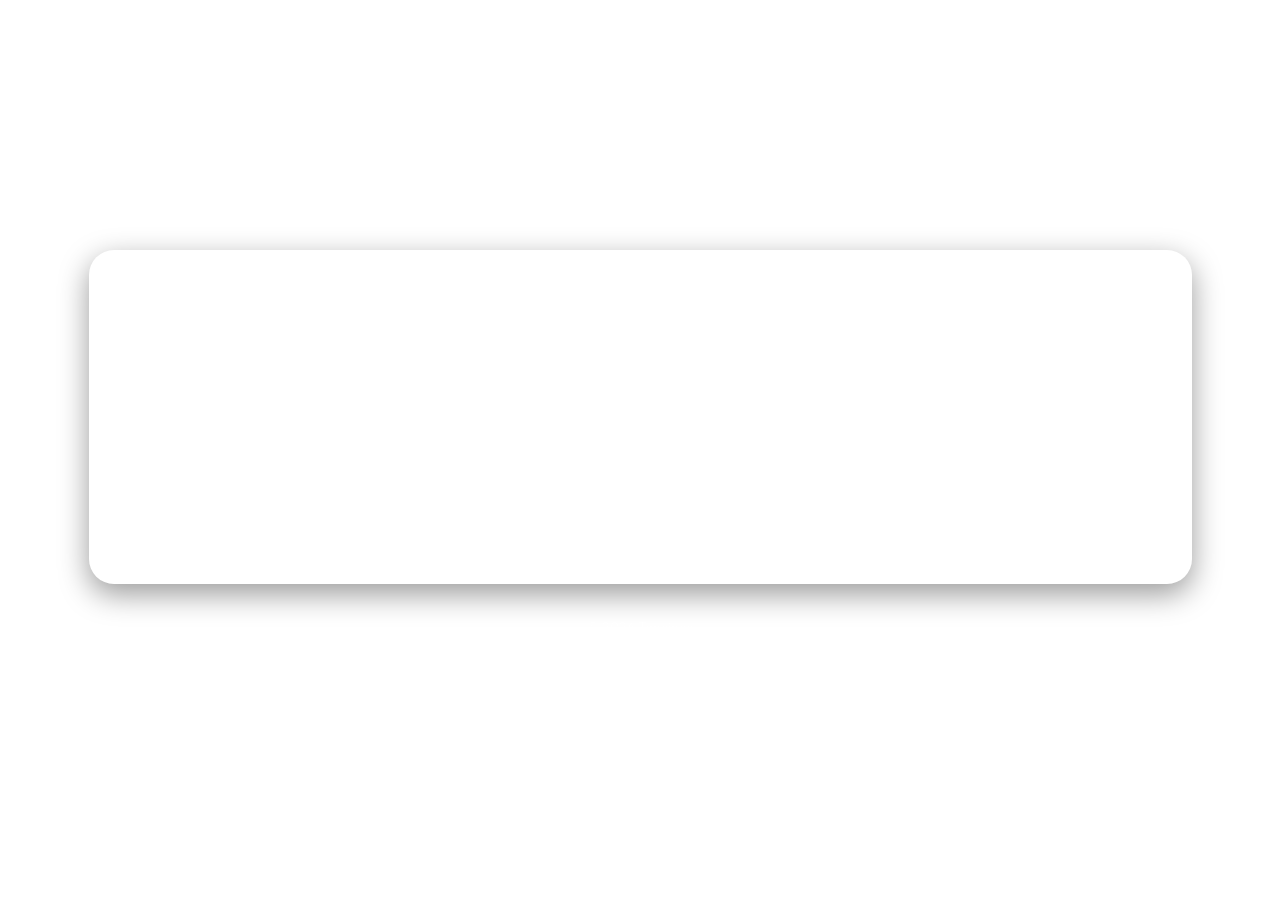
<file: index.html>
<!doctype html>
<html lang="en">

<head>
    <meta charset="utf-8">
    <meta name="viewport" content="width=device-width, initial-scale=1">
    <title>4th Quarter Portfolio</title>

    <!-- font -->
    <link href="https://fonts.googleapis.com/css2?family=Outfit:wght@300;400;700;900&display=swap" rel="stylesheet">

    <link rel="icon"
        href="https://encrypted-tbn0.gstatic.com/images?q=tbn:ANd9GcRMdU7gGJU0vbwxzB2ZaZ8sePAaH7ZriI0ijQ&s">

    <style>
        body {
            margin: 0;
            font-family: "Outfit", sans-serif;
            min-height: 100vh;
            display: flex;
            flex-direction: column;
            justify-content: center;
            align-items: center;

            background-image: url('https://i.pinimg.com/1200x/40/27/be/4027be91efabceaa26ad9c0f41cf88be.jpg');
            background-repeat: no-repeat;
            background-attachment: fixed;
            background-size: cover;
            color: white;
        }

        main {
            background: rgba(255, 255, 255, 0.1);
            backdrop-filter: blur(10px);
            padding: 40px 60px;
            border-radius: 25px;
            text-align: center;
            box-shadow: 0 10px 30px rgba(0, 0, 0, 0.4);
        }

        h1 {
            font-weight: 900;
            font-size: 40px;
            margin-bottom: 10px;
        }

        h2 {
            margin-top: 30px;
            font-weight: 700;
        }

        p {
            font-weight: 300;
            opacity: 0.9;
        }

        a {
            display: inline-block;
            margin-top: 15px;
            padding: 10px 20px;
            background: rgba(255, 255, 255, 0.2);
            border-radius: 12px;
            text-decoration: none;
            color: white;
            transition: 0.3s;
        }

        a:hover {
            background: white;
            color: black;
            transform: translateY(-3px);
        }

        footer {
            margin-top: 20px;
            font-size: 14px;
            opacity: 0.8;
        }
    </style>
</head>

<body>
    <main>
        <section class="">
            <h1>Zagreus' Inventory</h1>
            <p>the infinite wormhole of everything and everyone</p>
        </section>

        <section id="about">
            <h2>Index</h2>
            <a href="inventory/q41gStrontiumTancinco.html">1st Graded - Character Rating</a>
            <a href="inventory/9SrTancincoSeatwork2.html">Seatwork 2- CSS Position and z-index</a>
            <a href="inventory/q43index.html">3rd Graded Exercise - Nlgonia Testing and Debugging</a>
        </section>
    </main>

    <footer>
        <p>&copy; 2026 Tancinco</p>
    </footer>
</body>

</html>
</file>
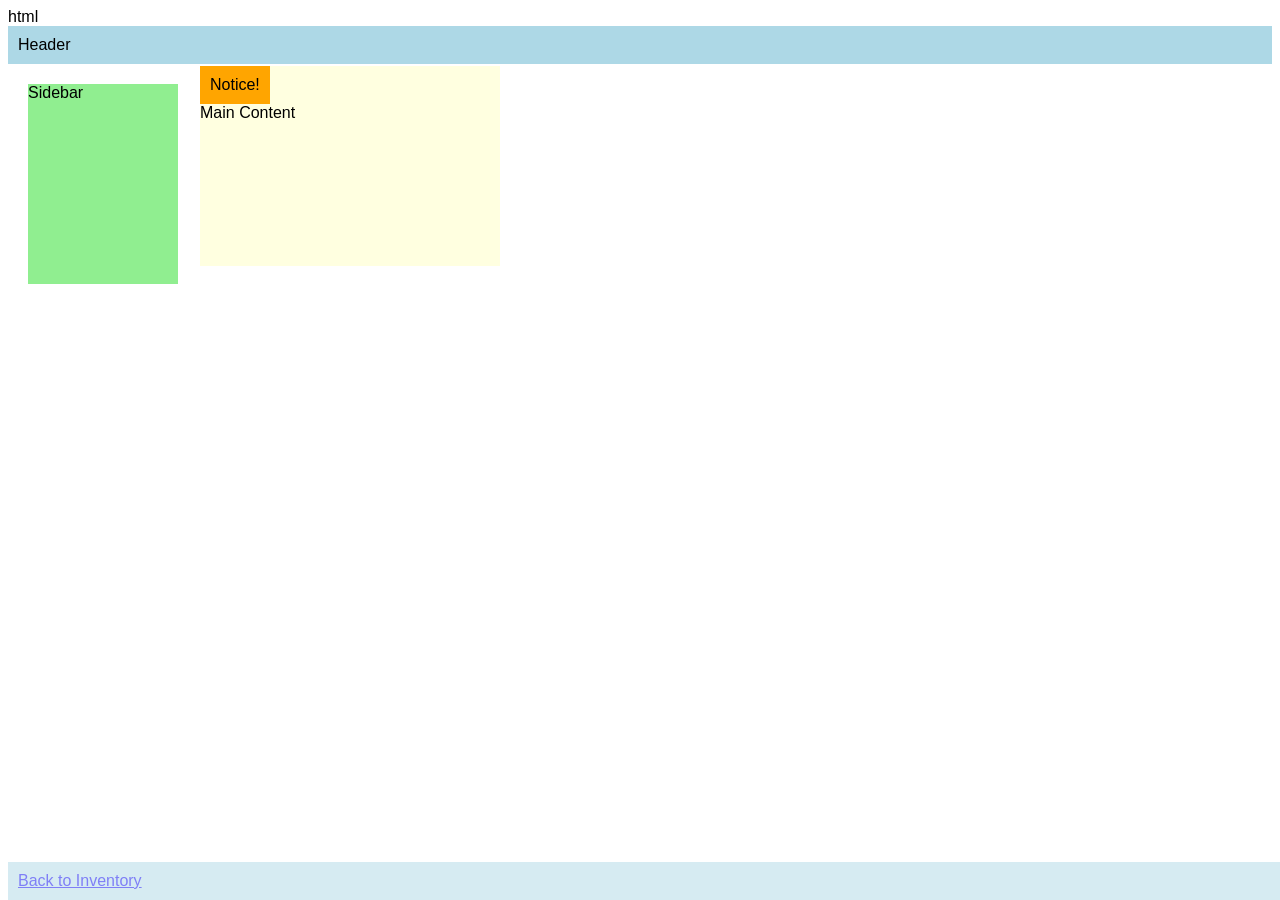
<file: inventory/9SrTancincoSeatwork2.html>
html
<!DOCTYPE html>
<html>
<head>
  <meta name="author" content="Emma Tancinco" />
  <meta name="revised" content="March 31, 2026" />
  <style>
    body { font-family: Arial, sans-serif; }
    .header, .footer {
      background: lightblue;
      padding: 10px;
    }
    .footer {
       opacity: 0.5;
       position: fixed; bottom: 0; width: 100%;
    }
    .sidebar {
      background: lightgreen;
      width: 150px;
      height: 200px; 
      position: relative; 
      top: 20px; 
      left: 20px
    }
    .content {
      background: lightyellow;
      width: 300px;
      height: 200px;
      position: absolute;
       top: 66px; 
       left: 200px;
       z-index:1;
    }    
    .notice {
    position: relative;
    width: fit-content;
    top: 0;
    right: 0;
    background: orange;
    padding: 10px;
    z-index: 2;
}
  </style>
</head>
<body>
  <div class="header">Header</div>
  <div class="sidebar">Sidebar</div>
  <div class="content">
    <div class="notice">Notice!</div>
    Main Content
  </div>
  <div class="footer">
    <a class="back" href="../index.html">Back to Inventory</a>
  </div>
</body>
</html>
</file>
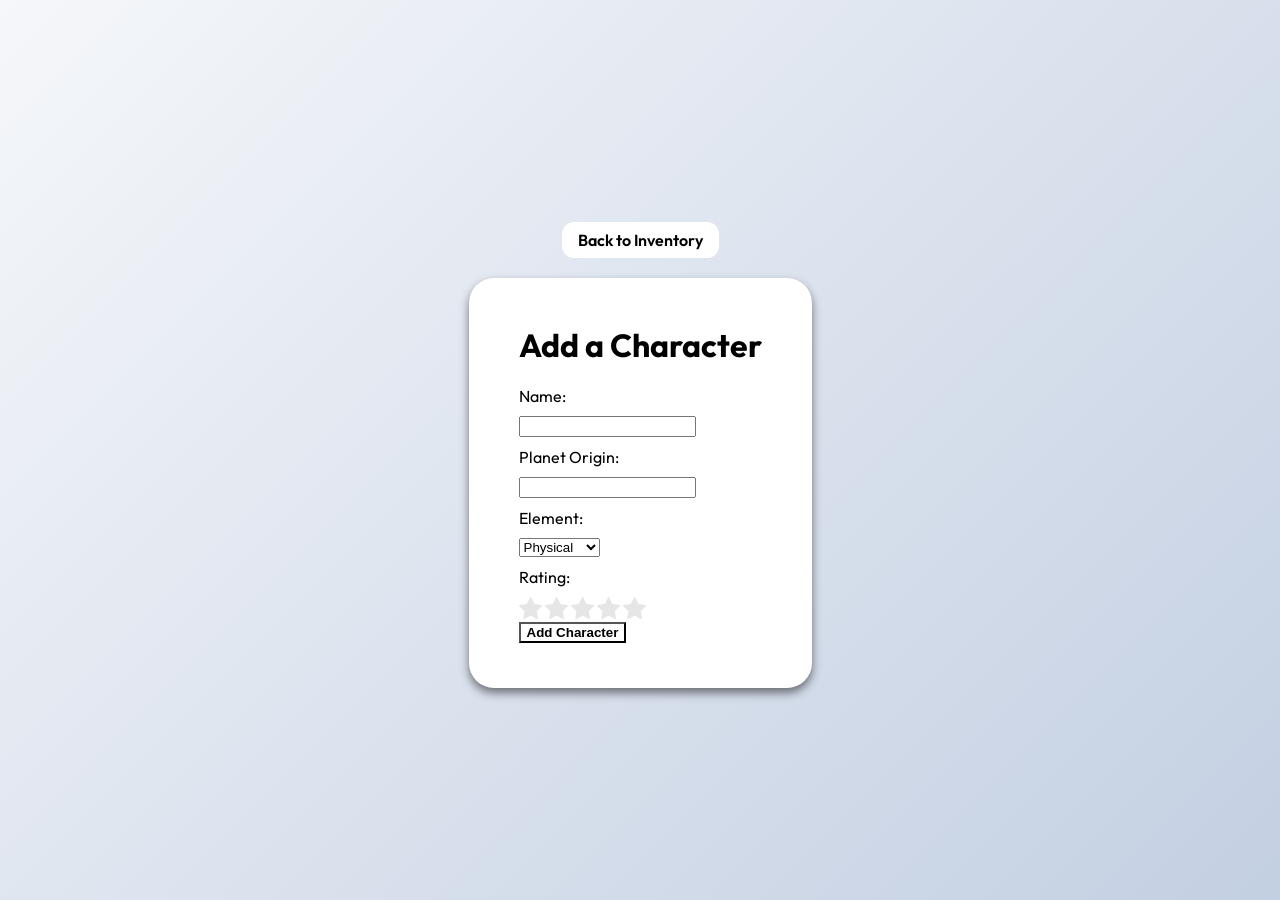
<file: inventory/q41gStrontiumTancinco.html>
<!doctype html>
<html lang="en">

<head>
    <meta charset="utf-8">
    <meta name="viewport" content="width=device-width, initial-scale=1">
    <title>1st Graded - Character Rating</title>

    <!-- star rating upload -->
    <link rel="stylesheet" href="https://cdnjs.cloudflare.com/ajax/libs/font-awesome/4.7.0/css/font-awesome.min.css">

    <link rel="icon"
        href="https://encrypted-tbn0.gstatic.com/images?q=tbn:ANd9GcRMdU7gGJU0vbwxzB2ZaZ8sePAaH7ZriI0ijQ&s">

    <style>
        @import url('https://fonts.googleapis.com/css2?family=Outfit:wght@100..900&display=swap');

        .back {
            display: inline-block;
            margin-bottom: 20px;
            padding: 8px 16px;
            background: white;
            color: black;
            text-decoration: none;
            border-radius: 12px;
            font-weight: 600;
            transition: 0.3s;
        }

        .back:hover {
            transform: translateY(-3px);
            background: black;
            color: white;
        }

        body {
            font-family: "Outfit", sans-serif;
            min-height: 100vh;
            margin: 0;
            background: linear-gradient(135deg, #f5f7fa 0%, #c3cfe2 100%);
        }

        main {
            display: flex;
            flex-direction: column;
            align-items: center;
            justify-content: center;
            min-height: 100vh;
        }

        .back {
            margin-top: 30px;
        }

        form {
            position: relative;
            background: #fff;
            padding: 25px 50px 35px;
            border-radius: 25px;
            box-shadow: 0 5px 10px rgba(0, 0, 0, 0.5);
        }

        input,
        label,
        select {
            display: block;
            margin-bottom: 10px;
        }

        button {
            display: block;
            margin-bottom: 10px;
            background: white;
            color: black;
            font-weight: 700;
        }

        .starRating i {
            color: #e6e6e6;
            font-size: 25px;
            cursor: pointer;
            transition: 0.3s;
        }

        #characterList {
            margin-top: 20px;
        }

        #characterList p {
            background: white;
            padding: 8px 12px;
            border-radius: 10px;
            margin-bottom: 8px;
        }
    </style>

</head>

<body>
    <main>
        <a class="back" href="../index.html">Back to Inventory</a>
        <form>
            <h1>Add a Character</h1>

            <label for="name">Name:</label>
            <input type="text" id="name" name="name" required>

            <label for="version">Planet Origin:</label>
            <input type="text" id="version" name="version" required>

            <label for="element">Element:</label>
            <select id="element" name="element" required>
                <option value="Physical">Physical</option>
                <option value="Fire">Fire</option>
                <option value="Ice">Ice</option>
                <option value="Lightning">Lightning</option>
                <option value="Wind">Wind</option>
                <option value="Quantum">Quantum</option>
                <option value="Imaginary">Imaginary</option>
            </select>

            <!-- star -->
            <label for="rating">Rating:</label>
            <div class="starRating">
                <i class="fa fa-star" data-rating="1"></i>
                <i class="fa fa-star" data-rating="2"></i>
                <i class="fa fa-star" data-rating="3"></i>
                <i class="fa fa-star" data-rating="4"></i>
                <i class="fa fa-star" data-rating="5"></i>
            </div>

            <button type="submit">Add Character</button>
        </form>

        <div id="characterList"></div>
    </main>

    <script>
        function displayCharacters() {
            characterList.innerHTML = "";

            let listy = JSON.parse(localStorage.getItem("characterList")) || [];

            listy.forEach((character, index) => {

                const charElement = document.createElement("p");
                charElement.textContent =
                    `${character.name} - ${character.planet} - ${character.element} - ${"⭐".repeat(character.rating)}`;

                const deleteBtn = document.createElement("button");
                deleteBtn.textContent = "Delete";

                deleteBtn.addEventListener("click", function () {

                    if (confirm("Are you sure you want to delete this character?")) {

                        listy.splice(index, 1);

                        localStorage.setItem("characterList", JSON.stringify(listy));

                        displayCharacters();
                    }

                });

                charElement.appendChild(deleteBtn);
                characterList.appendChild(charElement);
            });
        }
        let selectedRating = 0;

        const stars = document.querySelectorAll(".starRating i");
        const form = document.querySelector("form");
        const characterList = document.getElementById("characterList");

        // starsss (credit to https://www.youtube.com/watch?v=q1xhbc-oKnc)
        stars.forEach((star, index) => {
            star.addEventListener("click", function () {
                selectedRating = index + 1;

                stars.forEach(s => s.style.color = "#e6e6e6");

                for (let i = 0; i < selectedRating; i++) {
                    stars[i].style.color = "gold";
                }
            });
        });

        //submit the thing
        form.addEventListener("submit", function (e) {
            e.preventDefault();

            const name = document.getElementById("name").value;
            const planet = document.getElementById("version").value;
            const element = document.getElementById("element").value;

            if (selectedRating === 0) {
                alert("Please select a rating!");
                return;
            }

            let starDisplay = "";
            for (let i = 0; i < selectedRating; i++) {
                starDisplay += "⭐";
            }

            let listy = JSON.parse(localStorage.getItem("characterList")) || [];

            let isItThere = false;

            for (let character of listy) {
                if (character.name === name) {
                    character.rating = Math.round((character.rating + selectedRating) / 2);
                    isItThere = true;
                    break;
                }
            }

            if (!isItThere) {
                listy.push({
                    name: name,
                    element: element,
                    planet: planet,
                    rating: selectedRating
                });
            }

            localStorage.setItem("characterList", JSON.stringify(listy));

            //reset
            form.reset();
            stars.forEach(s => s.style.color = "#e6e6e6");
            selectedRating = 0;

            displayCharacters();
        });
    </script>
</body>

</html>
</file>
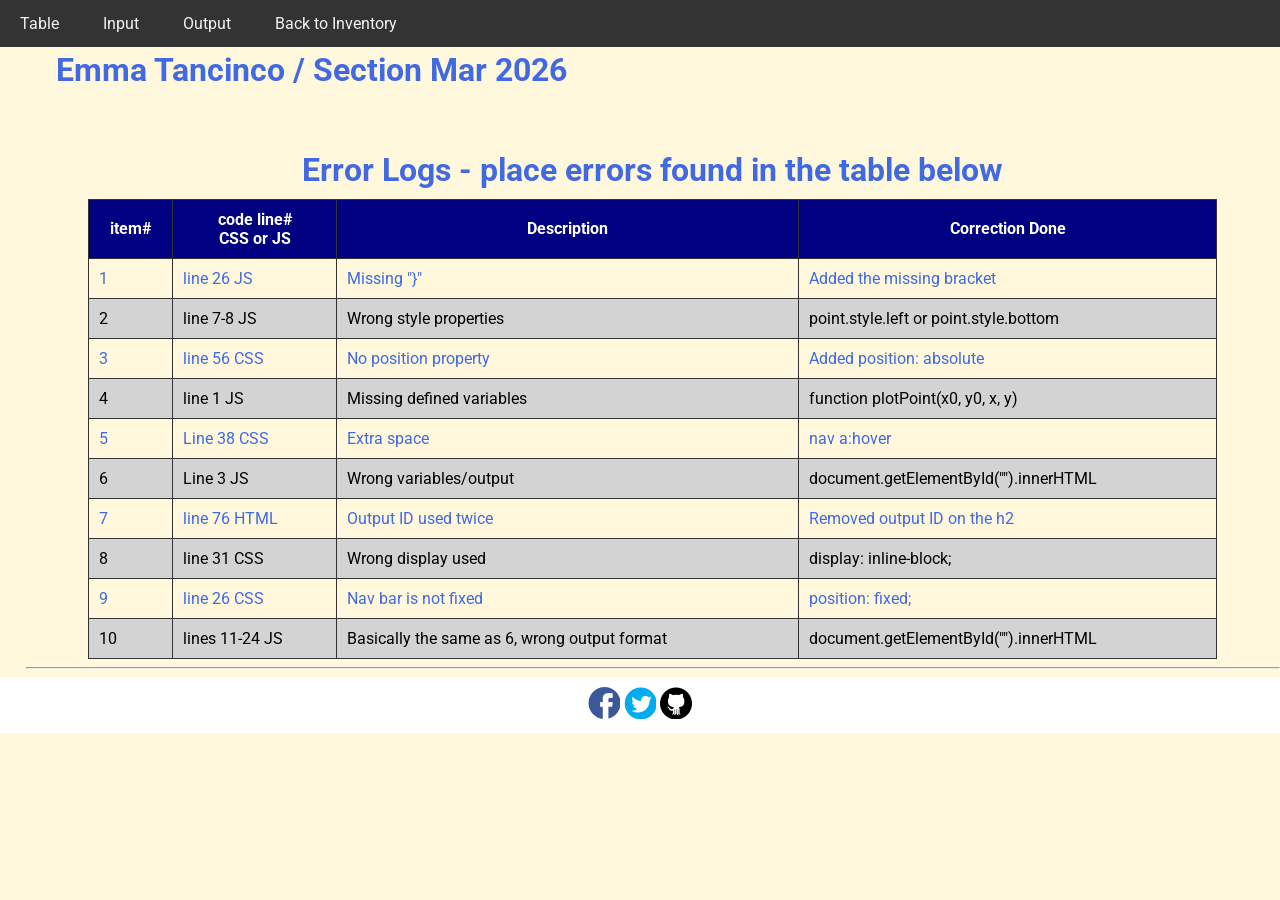
<file: inventory/q43gerrorlog.html>
<!DOCTYPE html>
<html>
<head>
  <meta charset="utf-8">
  <meta name="viewport" content="width=device-width">
  <meta name="author" content="Sir Roy/Al Mendoza">
  <meta name="description" content="testing and debugging">
  <meta name="keywords" content="testing and debugging">
  <title>CS3 </title>
  <link href="q43style.css" rel="stylesheet" type="text/css" />
  <link rel="preconnect" href="https://fonts.googleapis.com">
  <link rel="preconnect" href="https://fonts.gstatic.com" crossorigin>
  <link href="https://fonts.googleapis.com/css2?family=Open+Sans&family=Poppins:wght@300&family=Roboto&display=swap" rel="stylesheet">
  <link rel="icon" type="image/x-icon" href="q43images/favicon.ico">

  <style>
    tr:nth-child(1) ~ tr:nth-child(odd) {
      background-color: lightgray;
      color: black;
    }
    td, th {
      padding: 10px;
    }
    table {
      width: 90%;
      margin: 0 auto;
    }
    caption {
      font-size: 2em;
      font-weight: bold;
      padding: 10px;
    }
    
  </style>
</head>

<body>
  <header>
    <nav>
      <a href="q43index.html#start">Table</a>
      <a href="q43index.html#input">Input</a>
      <a href="q43index.html#output">Output</a>
      <a class="back" href="../index.html">Back to Inventory</a>
    </nav>
    
    <h1 style="padding: 30px">Emma Tancinco / Section Mar 2026 </h1>
  </header>

  <section id="table">
    <table> 
      <caption> Error Logs - place errors found in the table below</caption>
      <tr class="rColor">
        <th> item# </th> 
        <th> code line#<br/>CSS or JS </th> 
        <th> Description</th>
        <th> Correction Done</th>
      </tr>
      <tr>
        <td> 1 </td> 
        <td> line 26 JS</td> 
        <td> Missing "}" </td>
        <td> Added the missing bracket </td>
      </tr>
      <tr>
        <td> 2 </td> 
        <td> line 7-8 JS</td> 
        <td> Wrong style properties</td>
        <td> point.style.left or point.style.bottom</td>
      </tr>
      <tr>
        <td> 3 </td> 
        <td> line 56 CSS </td> 
        <td> No position property</td>
        <td> Added position: absolute</td>
      </tr>
      <tr>
        <td> 4 </td> 
        <td> line 1 JS</td> 
        <td> Missing defined variables</td>
        <td> function plotPoint(x0, y0, x, y)</td>
      </tr>
      <tr>
        <td> 5 </td> 
        <td> Line 38 CSS</td> 
        <td> Extra space</td>
        <td> nav a:hover</td>
      </tr>
      <tr>
        <td> 6 </td> 
        <td> Line 3 JS</td> 
        <td> Wrong variables/output</td>
        <td> document.getElementById("").innerHTML</td>
      </tr>
      <tr>
        <td> 7 </td> 
        <td> line 76 HTML</td> 
        <td> Output ID used twice</td>
        <td> Removed output ID on the h2</td>
      </tr>
      <tr>
        <td> 8 </td> 
        <td> line 31 CSS</td> 
        <td> Wrong display used</td>
        <td> display: inline-block;</td>
      </tr>
      <tr>
        <td> 9 </td> 
        <td> line 26 CSS</td> 
        <td> Nav bar is not fixed</td>
        <td> position: fixed;</td>
      </tr>
      <tr>
        <td> 10 </td> 
        <td> lines 11-24 JS</td> 
        <td> Basically the same as 6, wrong output format</td>
        <td> document.getElementById("").innerHTML</td>
      </tr>
     
    </table>
    <hr>
  </section>
  
   
  <!--- anchors for socmed site are done with image sprites -->
  <footer>
    <a href="https://facebook.com"> 
    <div class="icon facebook"></div>
    </a>
    <a href="https://twitter.com">
    <div class="icon twitter"></div>
    </a>
    <a href="https://github.com">
    <div class="icon github"></div>
    </a>
  </footer>
 
</body>

</html>
</file>
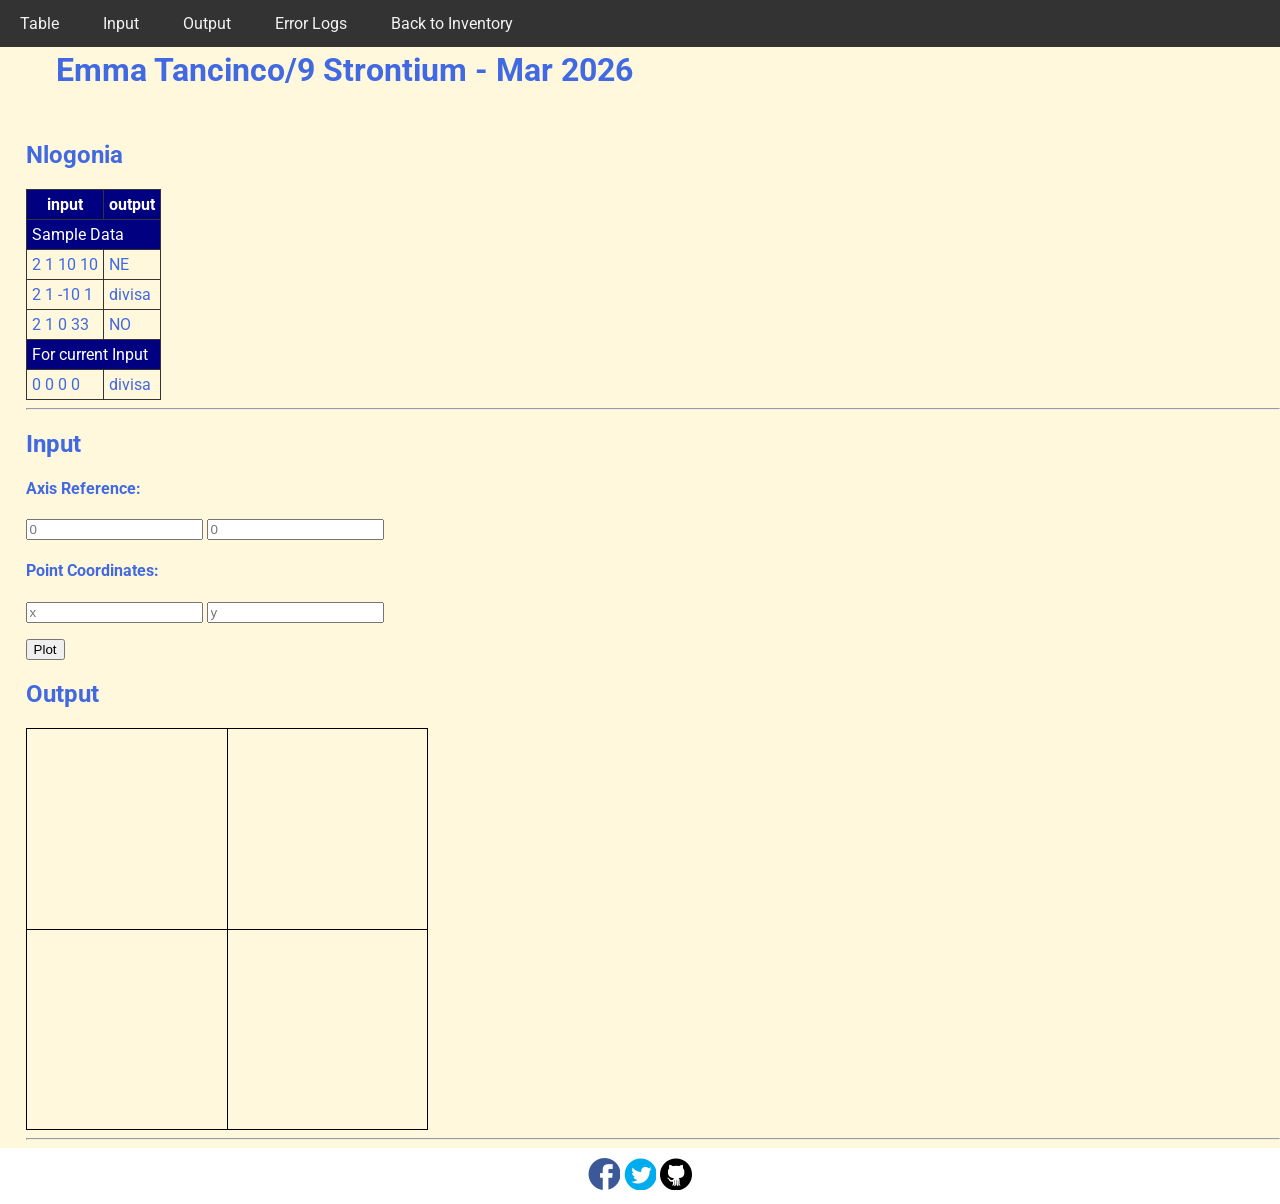
<file: inventory/q43index.html>
<!DOCTYPE html>
<html>
<head>
  <meta charset="utf-8">
  <meta name="viewport" content="width=device-width">
  <meta name="author" content="Emma Tancinco">
  <meta name="description" content="testing and debugging">
  <meta name="keywords" content="testing and debugging">
  <title>CS 3 </title>
  <link href="q43style.css" rel="stylesheet" type="text/css" />
  <link rel="preconnect" href="https://fonts.googleapis.com">
  <link rel="preconnect" href="https://fonts.gstatic.com" crossorigin>
  <link href="https://fonts.googleapis.com/css2?family=Open+Sans&family=Poppins:wght@300&family=Roboto&display=swap" rel="stylesheet">
  <link rel="icon" type="image/x-icon" href="q43images/favicon.ico">
</head>

<body>
  <header>
    <nav>
      <a href="#start">Table</a>
      <a href="#input">Input</a>
      <a href="#output">Output</a>
      <a href="q43gerrorlog.html">Error Logs</a>
      <a class="back" href="../index.html">Back to Inventory</a>
    </nav>
    
    <h1 style="padding: 30px">Emma Tancinco/9 Strontium - Mar 2026 </h1>
    <h2 id="start"> Nlogonia </h2>
  </header>

  <section id="table">
    <table> 
      <tr class="rColor">
        <th> input </th> <th> output</th>
      </tr>
      <tr class="rColor"> 
        <td colspan="2"> Sample Data</td>
      </tr>
      <tr> 
        <td> 2 1 10 10 </td> <td> NE</td>
      </tr>
      <tr> 
        <td> 2 1 -10 1 </td> <td> divisa</td>
      </tr>
      <tr> 
        <td> 2 1 0 33 </td> <td> NO </td>
      </tr>
      <tr  class="rColor"> 
        <td colspan="2"> For current Input</td>
      </tr>
      <tr> 
        <td id="in1"> 0 0 0 0 </td> <td id="out1"> divisa </td>
      </tr>
    </table>
    <hr>
  </section>
  
  <section id="input">
    <h2> Input </h2>
  
    <h4>Axis Reference:</h4>
    <p>
      <input type="number" id="x0" placeholder="0">
      <input type="number" id="y0" placeholder="0">
    </p>
    
    <h4>Point Coordinates:</h4>
    <p>
      <input type="number" id="x" placeholder="x"> 
      <input type="number" id="y" placeholder="y">
    </p>
    <button onclick="plotPoint(Number(x0.value),Number(y0.value),Number(x.value), Number(y.value))"> Plot </button>
  </section>
  
  <section id="output">
    <h2> Output </h2>
  
    <div id="coordinatePlane">
        <div id="xAxis" class="axis"></div>
        <div id="yAxis" class="axis"></div>
    </div>
    <hr>
  </section>
  
  <!--- anchors for socmed site are done with image sprites -->
  <footer>
    <a href="https://facebook.com"> 
    <div class="icon facebook"></div>
    </a>
    <a href="https://twitter.com">
    <div class="icon twitter"></div>
    </a>
    <a href="https://github.com">
    <div class="icon github"></div>
    </a>
  </footer>
  <script defer src="q43script.js"></script>
</body>

</html>
</file>
<file: inventory/q43style.css>
html {
  height: 100%;
  width: 100%;
}

body{
  font-family: 'Open Sans', sans-serif;
  font-family: 'Poppins', sans-serif;
  font-family: 'Roboto', sans-serif;
  background-color: cornsilk;
  color:royalblue;
  padding: 0;
  margin: 0;
}

section, header {
  padding-left: 2%;
}

/*---- CSS to control the navigation bar --- 
Requirements for the navigation:
- Navigation should all be on one line only and located on the first line of the browser and will not scroll with the rest of the content.  
- There should also a hover effect on each of the links to change background and foreground color.
*/
nav {
    position: fixed;
    width: 100%;
    background-color: #333;
    top: 0;
    left: 0;
}

nav a {
    display: inline-block;
    color: #f2f2f2;
    text-align: center;
    padding: 14px 20px;
    text-decoration: none;
}

nav a:hover {
    background-color: #ddd;
    color: black;
}

/*------ to control coordinatePlane, the location of the small red box  --------*/
#coordinatePlane {
    position: relative;
    height: 400px;
    width: 400px;
    border: 1px solid black;
}
.point {
    height: 10px;
    width: 10px;
    background-color: red;
    position: absolute;
}
.axis {
    position: absolute;
    background-color: black;
}

#xAxis {
    left: 0;
    top: 200px;
    width: 100%;
    height: 1px;
}
#yAxis {
    left: 200px;
    bottom: 0;
    width: 1px;
    height: 100%;
}

/* ----- CSS properties for footer tag to display socmed icons facebook, twitter and github using sprites ---
- Discover how to use image sprites to make this work
*/
footer {
    width: 100%;
    background-color: white;
    color: #333;
    text-align: center;
    padding: 10px 0;
}
footer a {
  text-decoration: none;
}

.icon {
    width: 32px;
    height: 32px;
    display: inline-block;
    background: url('q43images/sprites.png') no-repeat;
}
.facebook {
    background-position: -226px -129px;
}
.twitter {
    background-position: -340px -129px;
}
.github {
    background-position: -456px -129px;
}

.facebook:hover {
  background-position: -226px -55px;
}
.twitter:hover {
  background-position: -340px -54px;
}
.github:hover {
  background-position: -456px -54px;
}

/* --- CSS for documenting process in the table in the errorlogs.html --*/
table{
  border-collapse: collapse;
}

th, td, tr{
  padding: 5px;
  border: 1px solid #333;  
}

.rColor {
  background-color: navy;
  color: white;
}
</file>
